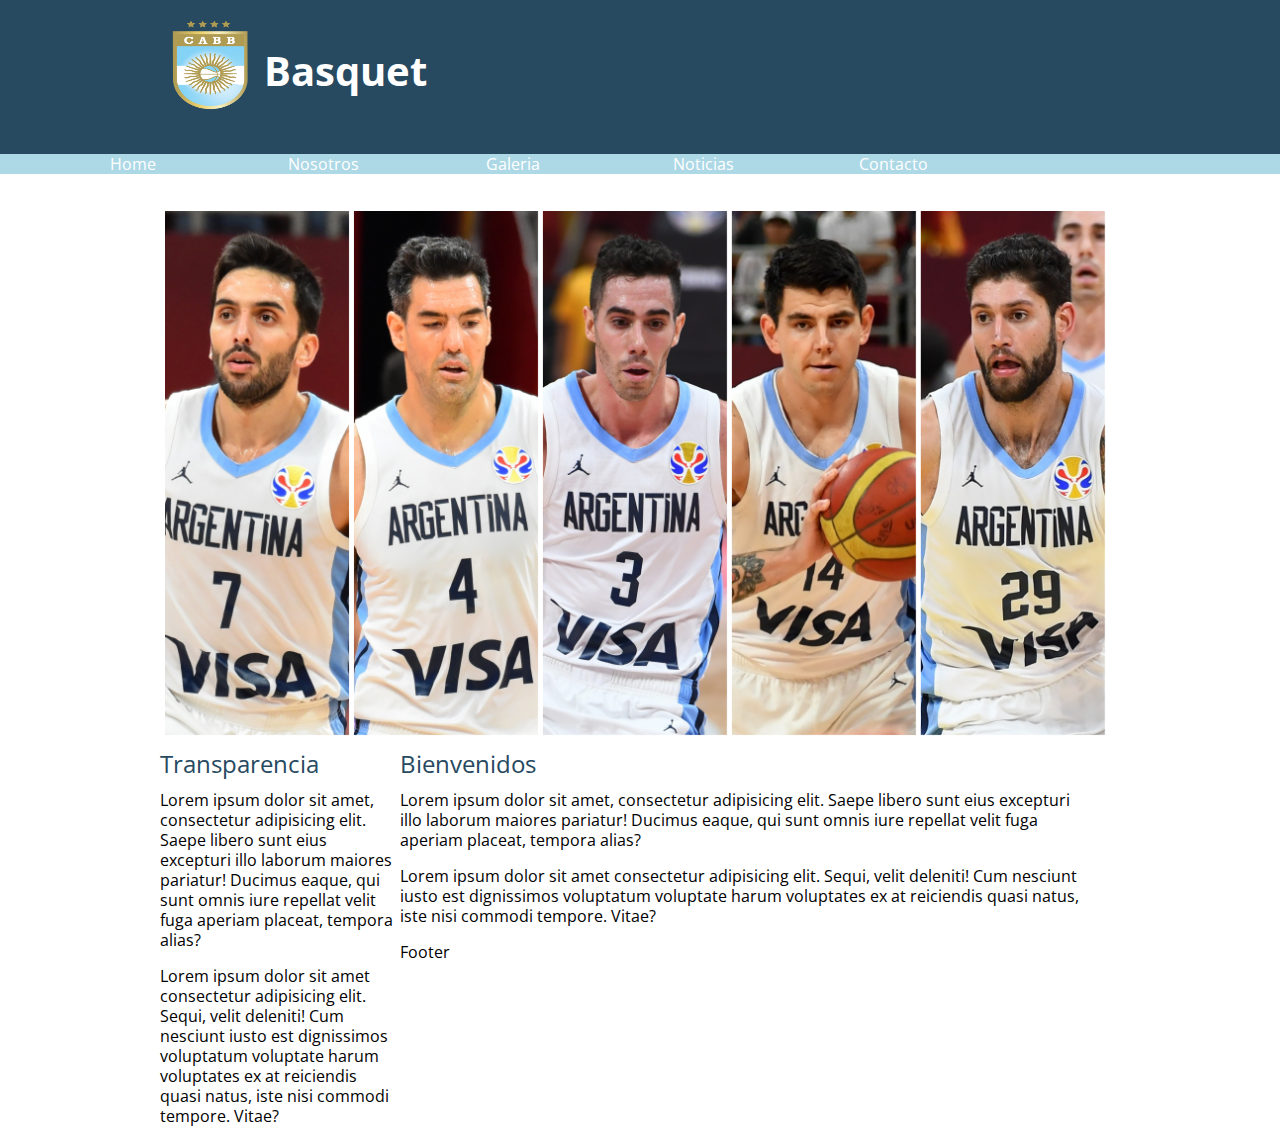
<file: index.html>
<!DOCTYPE html>
<html lang="en">

<head>
    <meta charset="UTF-8">
    <meta http-equiv="X-UA-Compatible" content="IE=edge">
    <meta name="viewport" content="width=device-width, initial-scale=1.0">
    <title> Basquet </title>
    <link rel="preconnect" href="https://fonts.googleapis.com">
    <link rel="preconnect" href="https://fonts.gstatic.com" crossorigin>
    <link href="https://fonts.googleapis.com/css2?family=Open+Sans:ital,wght@0,400;0,700;1,300&display=swap"
        rel="stylesheet">
    <link rel="stylesheet" href="css/normalize.css">
    <link rel="stylesheet" href="css/styles.css">
</head>

<body>
    <header>
        <div class="holder">
            <img class="imagen-header" src="/img/cabb.png" alt="">
            <h1>Basquet</h1>
        </div>
    </header>


    <nav>

        <ul>
            <li><a href="index.html">Home</a></li>
            <li><a href="nosotros.html">Nosotros</a></li>
            <li><a href="galeria.html">Galeria</a></li>
            <li><a href="#">Noticias</a></li>
            <li><a href="contacto.html">Contacto</a></li>
        </ul>
    </nav>
    <main class="holder">
        <div>
            <img class="home-img" src="/img/seleccion-argentina-facundo-campazzo_1gejprgyipv1d1m9uj56jnrcr2.jpg" alt="">
        </div>
        <div class="columnas">
        <div class="bienvenidos right">
        <h2>Bienvenidos</h2>
        <p>Lorem ipsum dolor sit amet, consectetur adipisicing elit. Saepe libero sunt eius excepturi illo laborum
            maiores pariatur! Ducimus eaque, qui sunt omnis iure repellat velit fuga aperiam placeat, tempora alias?</p>
        <p>Lorem ipsum dolor sit amet consectetur adipisicing elit. Sequi, velit deleniti! Cum nesciunt iusto est
            dignissimos voluptatum voluptate harum voluptates ex at reiciendis quasi natus, iste nisi commodi tempore.
            Vitae?</p></div>
            <div class="transparencia left">
                <h2>Transparencia</h2>
                <p>Lorem ipsum dolor sit amet, consectetur adipisicing elit. Saepe libero sunt eius excepturi illo laborum
                maiores pariatur! Ducimus eaque, qui sunt omnis iure repellat velit fuga aperiam placeat, tempora alias?</p>
            <p>Lorem ipsum dolor sit amet consectetur adipisicing elit. Sequi, velit deleniti! Cum nesciunt iusto est
                dignissimos voluptatum voluptate harum voluptates ex at reiciendis quasi natus, iste nisi commodi tempore.
                Vitae?</p></div></div>
    </main>
    <footer>
        Footer
    </footer>
</body>

</html>
</file>
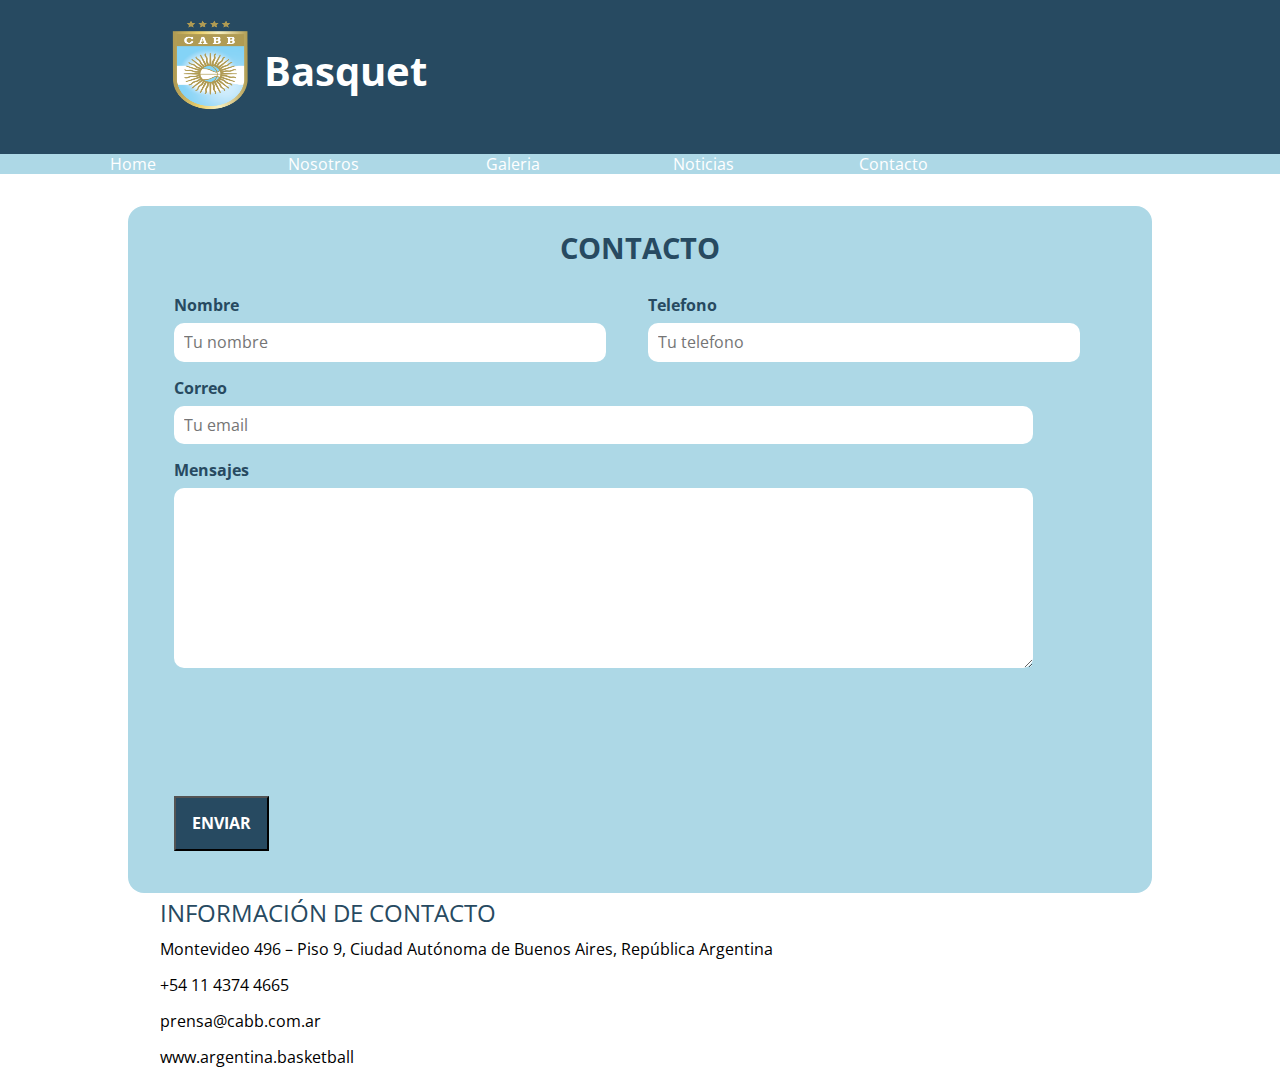
<file: contacto.html>
<!DOCTYPE html>
<html lang="en">

<head>
    <meta charset="UTF-8">
    <meta http-equiv="X-UA-Compatible" content="IE=edge">
    <meta name="viewport" content="width=device-width, initial-scale=1.0">
    <title> Basquet </title>
    <link rel="preconnect" href="https://fonts.googleapis.com">
    <link rel="preconnect" href="https://fonts.gstatic.com" crossorigin>
    <link href="https://fonts.googleapis.com/css2?family=Open+Sans:ital,wght@0,400;0,700;1,300&display=swap"
        rel="stylesheet">
    <link rel="stylesheet" href="css/normalize.css">
    <link rel="stylesheet" href="css/styles.css">
</head>

<body>
    <header>
        <div class="holder">
            <img class="imagen-header" src="/img/cabb.png" alt="">
            <h1>Basquet</h1>
        </div>
    </header>


    <nav>

        <ul>
            <li><a href="index.html">Home</a></li>
            <li><a href="nosotros.html">Nosotros</a></li>
            <li><a href="galeria.html">Galeria</a></li>
            <li><a href="#">Noticias</a></li>
            <li><a href="contacto.html">Contacto</a></li>
        </ul>
    </nav>

    <section>
        <a namle="contacto" id="contacto"></a>
        <form class="formulario">
            <fieldset>
                <legend>Contacto</legend>
                <div class="contenedor-campos">
                    <div class="campo"><label>Nombre</label>
                        <input class="input-text" type="text" placeholder="Tu nombre">
                    </div>

                    <div class="campo">
                        <label>Telefono</label>
                        <input class="input-text" type="tel" placeholder="Tu telefono">
                    </div>

                    <div class="campo">
                        <label>Correo</label>
                        <input class="input-text" type="email" placeholder="Tu email">
                    </div>

                    <div class="campo">
                        <label>Mensajes</label>
                        <textarea class="input-text"></textarea>
                    </div>
                </div>
                <!--contenedor de los campos-->
                <div class="alienar-derecha flex">
                    <input class="boton w-100" type="submit" value="Enviar">
                </div>

            </fieldset>
        </form>
    </section>
    <div class="holder">
        <h2>INFORMACIÓN DE CONTACTO</h2>

        <p> Montevideo 496 – Piso 9, Ciudad Autónoma de Buenos Aires, República Argentina</p>
        <p>+54 11 4374 4665</p>
        <p>
            prensa@cabb.com.ar</p>
        <p>www.argentina.basketball</p>
    </div>
</body>

</html>
</file>
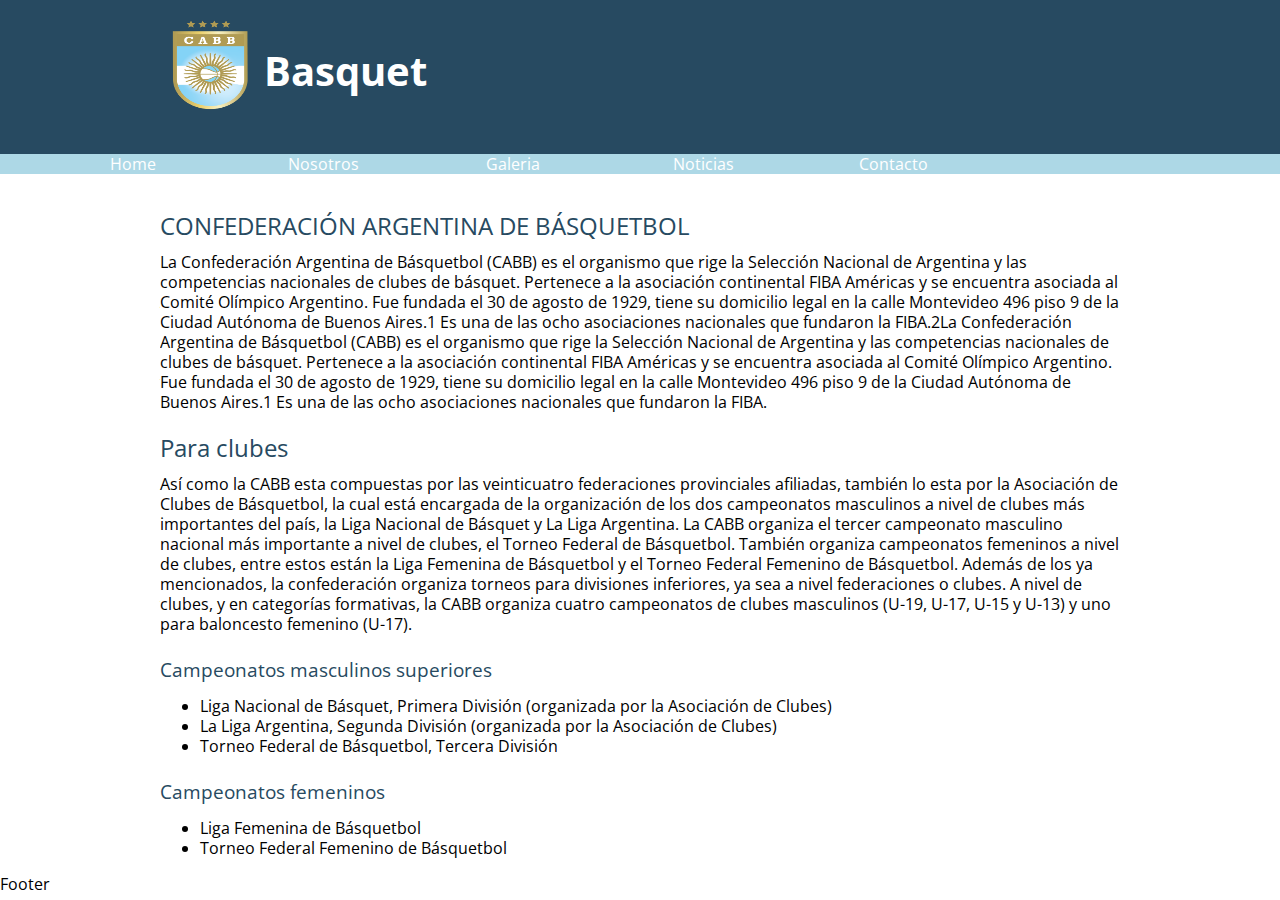
<file: nosotros.html>
<!DOCTYPE html>
<html lang="en">

<head>
    <meta charset="UTF-8">
    <meta http-equiv="X-UA-Compatible" content="IE=edge">
    <meta name="viewport" content="width=device-width, initial-scale=1.0">
    <title>Basquet</title>
    <link rel="preconnect" href="https://fonts.googleapis.com">
    <link rel="preconnect" href="https://fonts.gstatic.com" crossorigin>
    <link href="https://fonts.googleapis.com/css2?family=Open+Sans:ital,wght@0,400;0,700;1,300&display=swap"
        rel="stylesheet">
    <link rel="stylesheet" href="css/normalize.css">
    <link rel="stylesheet" href="css/styles.css">
    
</head>

<body>
    <header>
        <div class="holder">
            <img class="imagen-header" src="/img/cabb.png" alt="">
            <h1>Basquet</h1>
        </div>
    </header>


    <nav>

        <ul>
            <li><a href="index.html">Home</a></li>
            <li><a href="nosotros.html">Nosotros</a></li>
            <li><a href="#">Galeria</a></li>
            <li><a href="#">Noticias</a></li>
            <li><a href="#">Contacto</a></li>
        </ul>
    </nav>
    <main class="holder">
        <h2>CONFEDERACIÓN ARGENTINA DE BÁSQUETBOL</h2>
        <p>La Confederación Argentina de Básquetbol (CABB) es el organismo que rige la Selección Nacional de Argentina y
            las competencias nacionales de clubes de básquet. Pertenece a la asociación continental FIBA Américas y se
            encuentra asociada al Comité Olímpico Argentino.

            Fue fundada el 30 de agosto de 1929, tiene su domicilio legal en la calle Montevideo 496 piso 9 de la Ciudad
            Autónoma de Buenos Aires.1​ Es una de las ocho asociaciones nacionales que fundaron la FIBA.2​La
            Confederación Argentina de Básquetbol (CABB) es el organismo que rige la Selección Nacional de Argentina y
            las competencias nacionales de clubes de básquet. Pertenece a la asociación continental FIBA Américas y se
            encuentra asociada al Comité Olímpico Argentino.

            Fue fundada el 30 de agosto de 1929, tiene su domicilio legal en la calle Montevideo 496 piso 9 de la Ciudad
            Autónoma de Buenos Aires.1​ Es una de las ocho asociaciones nacionales que fundaron la FIBA.​</p>


        <h2>Para clubes</h2>
        <p>Así como la CABB esta compuestas por las veinticuatro federaciones provinciales afiliadas, también lo esta
            por la Asociación de Clubes de Básquetbol, la cual está encargada de la organización de los dos campeonatos
            masculinos a nivel de clubes más importantes del país, la Liga Nacional de Básquet y La Liga Argentina.

            La CABB organiza el tercer campeonato masculino nacional más importante a nivel de clubes, el Torneo Federal
            de Básquetbol. También organiza campeonatos femeninos a nivel de clubes, entre estos están la Liga Femenina
            de Básquetbol y el Torneo Federal Femenino de Básquetbol.

            Además de los ya mencionados, la confederación organiza torneos para divisiones inferiores, ya sea a nivel
            federaciones o clubes.

            A nivel de clubes, y en categorías formativas, la CABB organiza cuatro campeonatos de clubes masculinos
            (U-19, U-17, U-15 y U-13) y uno para baloncesto femenino (U-17).

        <h3>Campeonatos masculinos superiores</h3>
        <ul>
            <li> Liga Nacional de Básquet, Primera División (organizada por la Asociación de Clubes)</li>
            <li>La Liga Argentina, Segunda División (organizada por la Asociación de Clubes)</li>
            <li>Torneo Federal de Básquetbol, Tercera División</li>
        </ul>
        <h3>Campeonatos femeninos</h3>
        <ul>
            <li>Liga Femenina de Básquetbol</li>
            <li>Torneo Federal Femenino de Básquetbol</li>
            </p>
        </ul>
    </main>
    <footer>
        Footer
    </footer>
</body>

</html>
</file>
<file: css/styles.css>
body{
     font-family:  'Open Sans', sans-serif;
     font-size: 16px;
     line-height: 20px;
    }

.imagen-header{
    width: 100px; height: 100px;
    }

header{
    background-color: #274A61; /*rgb(105, 110, 116); */
    padding: 1em 0;
}

header h1{
    color: white;
    font-size: 2.5rem;
    font-weight: 100px;
    display: inline-block;
    position: relative;
    bottom: 30px;
}

nav{
    background-color: lightblue;
    margin-bottom: 2rem;
    margin-top: 0xp;
}
nav ul{
    margin: 0;
}
nav li{
    display: inline-block;
    width: 15%;
}    

nav ul li a{
    color: white;
    text-decoration: none;
    list-style: none;
    text-align: center;
    display: block;
    margin: 0;
    padding: 0;

}

nav ul li a:hover{
    background-color: #274A61;
}

.holder{
    max-width: 960px;
    margin: 0 auto;
}

h2, h3{
    padding-top: 10px;
    color:#274A61;
    font-weight: 400;
    margin: 0 0 1rem;
}

.right{
    float: right;
}

.left{
    float: left;
}

.home-img{
    width: 950px;
    height: auto;
}


.bienvenidos, .transparencia{
    box-sizing: border-box;
}

.bienvenidos{
    width: 75%;
    padding-right: 2rem;
}


.transparencia{
    width: 25%;
}

.carousel img{
    width: 550px; 
    height: 450px; 
   }

   .formulario{    
    background-color:lightblue;
    width: 60rem;
    margin: 0 auto;
    padding: 2rem;
    border-radius: 1rem;
}

.formulario fieldset{
    border: none;
}

.formulario legend{
    text-align: center;
    font-size: 1.8rem;
    text-transform: uppercase;
    font-weight: 700;
    margin-bottom: 2rem;
    color: #274A61;
}
@media (min-width: 768px) {
    .contenedor-campos{
         display: grid;
     grid-template-columns: repeat(2, 1fr);
     grid-template-rows: auto auto 20rem;
     column-gap: 1rem;
 }
 .campo:nth-child(3),
 .campo:nth-child(4){
     grid-column: 1 / 3;
 }
 }
 
 .campo{
 margin-bottom: 1rem;
 }
 
 .campo label{
 color: #274A61;
 font-weight: bold;
 margin-bottom: .5rem;
 display: block;
 }
 
 .campo textarea{
     height: 10rem;
 }
 
 
 
 .input-text{
     width: 90%;
     border: none;
     padding: 10px;
     border-radius: 10px;
 }
 .alinear-derecha{
    justify-content: flex-end;
    }
    .boton{
        background-color: #274A61;
     color: white;
        padding: 1rem 1rem;
        margin-top: 1rem;
        font-size: 1rem;
        text-decoration: none;
        text-transform: uppercase;
        font-weight: bold;
    }
</file>
